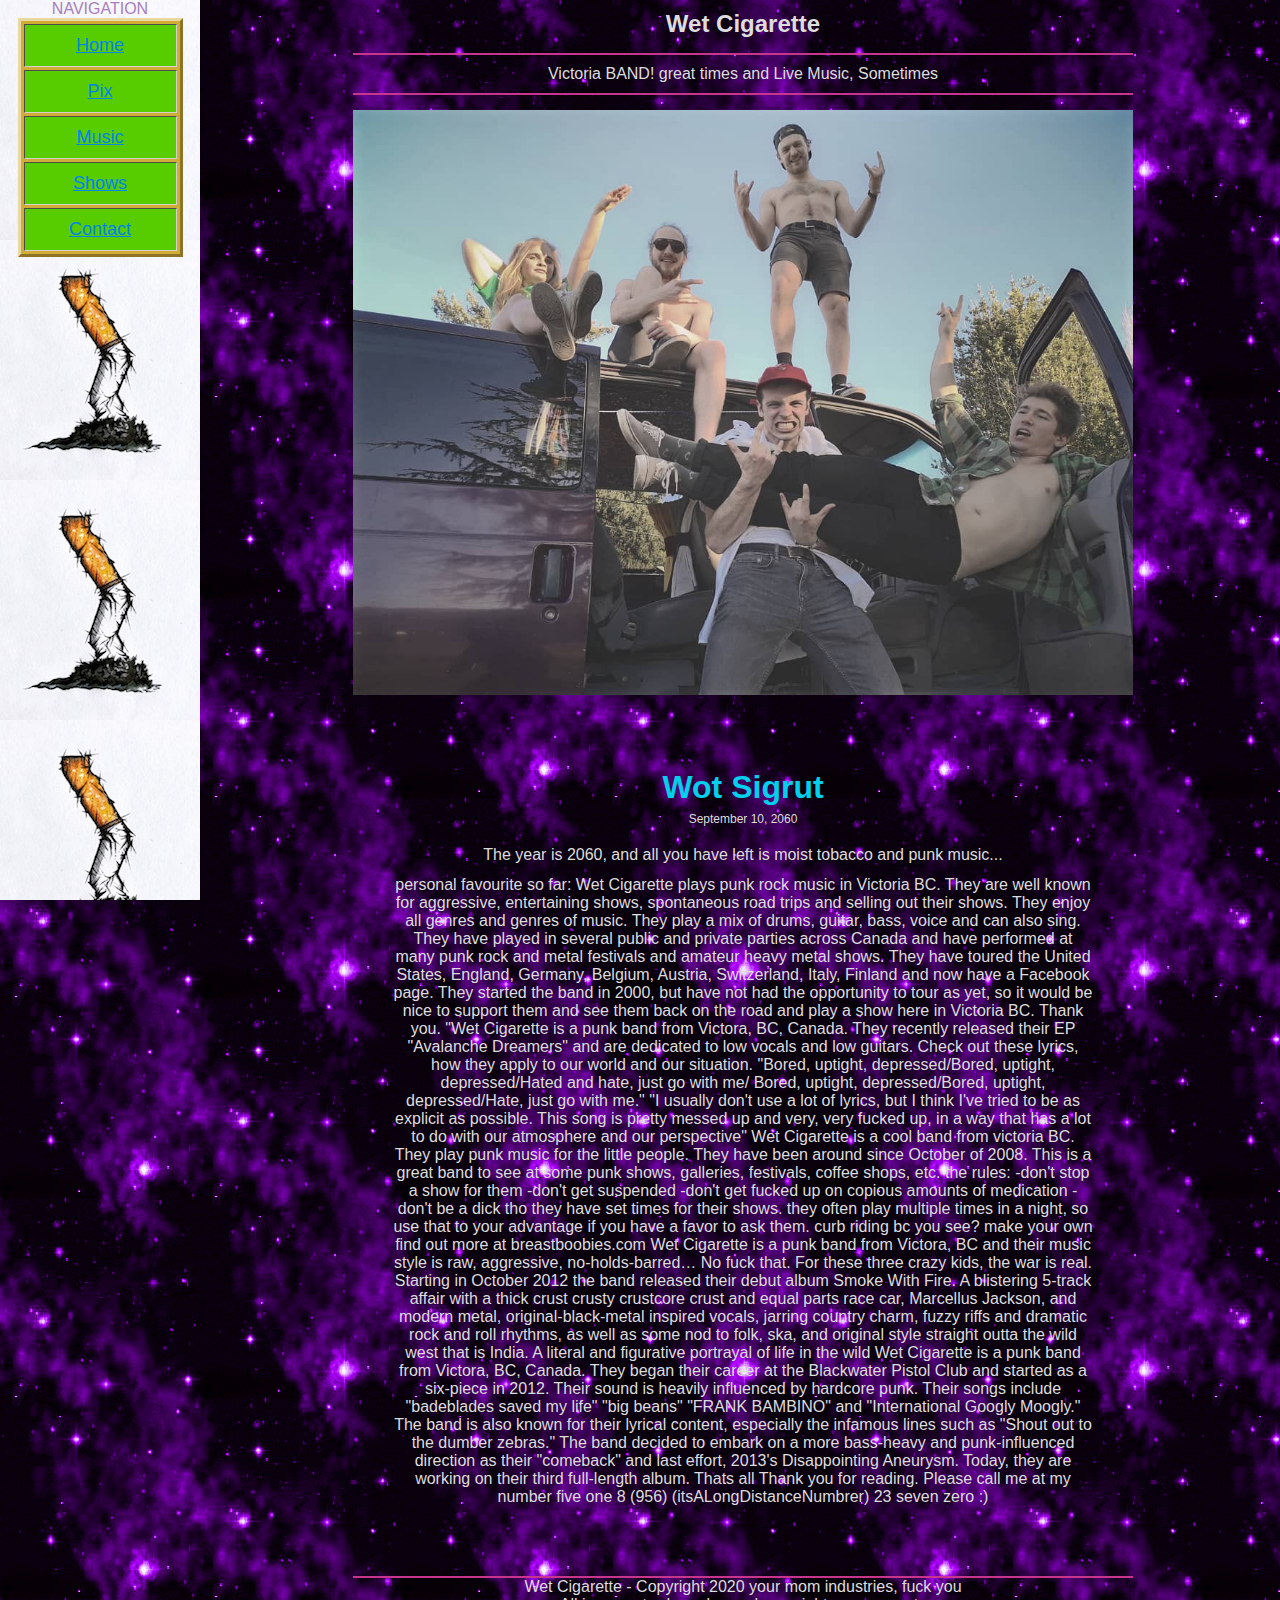
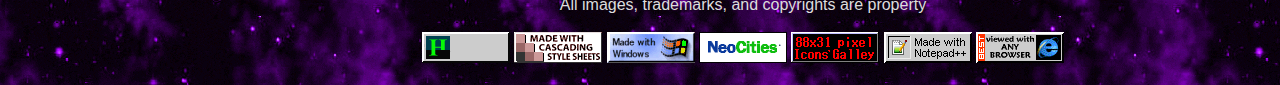
<file: index.htm>
<!DOCTYPE html>
<html>
	<head>
		<meta http-equiv="Content-Type" content="text/html; charset=UTF-8">
		<title>Wet Cigarette</title>
		<link rel="stylesheet" type="text/css" href="./files/wetcig.css" title="Wet Cigarette">
	</head>
	<body>
	<div class="page">

		<header>
			<h2>Wet Cigarette</h2>
		</header>

		<div class="main">
			<nav>
				<script type="text/javascript" src="./files/js-nav.js"></script>
			</nav>
			<div class="content">
				<div class="info">
					<p>Victoria BAND! great times and Live Music, Sometimes</p>
				</div>
				<img src="./files/pix/5.jpg" width=100% alt="Wet Cigarette!" title="Wet Cigarette!">
				<article class="post">
					<h1>Wot Sigrut</h1>
					<p class="date">September 10, 2060</p>
					<p>The year is 2060, and all you have left is moist tobacco and punk music...</p>
					<p>
						personal favourite so far: Wet Cigarette plays punk rock music in Victoria BC. They are well known for aggressive, entertaining shows, spontaneous road trips and selling out their shows. They enjoy all genres and genres of music. They play a mix of drums, guitar, bass, voice and can also sing. They have played in several public and private parties across Canada and have performed at many punk rock and metal festivals and amateur heavy metal shows. They have toured the United States, England, Germany, Belgium, Austria, Switzerland, Italy, Finland and now have a Facebook page. They started the band in 2000, but have not had the opportunity to tour as yet, so it would be nice to support them and see them back on the road and play a show here in Victoria BC. Thank you.

						"Wet Cigarette is a punk band from Victora, BC, Canada. They recently released their EP "Avalanche Dreamers" and are dedicated to low vocals and low guitars. Check out these lyrics, how they apply to our world and our situation. "Bored, uptight, depressed/Bored, uptight, depressed/Hated and hate, just go with me/ Bored, uptight, depressed/Bored, uptight, depressed/Hate, just go with me."


						"I usually don't use a lot of lyrics, but I think I've tried to be as explicit as possible. This song is pretty messed up and very, very fucked up, in a way that has a lot to do with our atmosphere and our perspective"


						Wet Cigarette is a cool band from victoria BC. They play punk music for the little people. They have been around since October of 2008. This is a great band to see at some punk shows, galleries, festivals, coffee shops, etc.


						the rules:

						-don't stop a show for them

						-don't get suspended

						-don't get fucked up on copious amounts of medication

						-don't be a dick


						tho they have set times for their shows. they often play multiple times in a night, so use that to your advantage if you have a favor to ask them.


						curb riding bc you see? make your own


						find out more at

						breastboobies.com


						Wet Cigarette is a punk band from Victora, BC and their music style is raw, aggressive, no-holds-barred… No fuck that. For these three crazy kids, the war is real.

						Starting in October 2012 the band released their debut album Smoke With Fire. A blistering 5-track affair with a thick crust crusty crustcore crust and equal parts race car, Marcellus Jackson, and modern metal, original-black-metal inspired vocals, jarring country charm, fuzzy riffs and dramatic rock and roll rhythms, as well as some nod to folk, ska, and original style straight outta the wild west that is India. A literal and figurative portrayal of life in the wild

						
						Wet Cigarette is a punk band from Victora, BC, Canada. They began their career at the Blackwater Pistol Club and started as a six-piece in 2012. Their sound is heavily influenced by hardcore punk. Their songs include "badeblades saved my life" "big beans" "FRANK BAMBINO" and "International Googly Moogly." The band is also known for their lyrical content, especially the infamous lines such as "Shout out to the dumber zebras." The band decided to embark on a more bass-heavy and punk-influenced direction as their "comeback" and last effort, 2013's Disappointing Aneurysm. Today, they are working on their third full-length album.

						Thats all

						Thank you for reading. Please call me at my number five one 8 (956) (itsALongDistanceNumbrer) 23 seven zero :)



					</p>
				</article>
			</div>
		</div>
			<footer>
				<script type="text/javascript" src="./files/js-footer.js"></script>
				<img src="./files/html.gif" alt="[Learn HTML now!]" title="Learn HTML Now!">
				<img src="./files/css.gif" alt="[Made with Cascading Style Sheets]" title="Made with Cascading Style Sheets">
				<img src="./files/windowsbutton.gif" alt="[Made with Windows]" title="Made with Windows">
				<img src="./files/neocities.gif" alt="[Hosted by NeoCities. Get your own free website today!]" title="Hosted by NeoCities. Get your own free website today!">
				<img src="./files/icongallery.gif" alt="[88x31 Pixel Icon Gallery]" title="88x31 Pixel Icon Gallery">
				<img src="./files/notepadpp.gif" alt="[Made with Notepad++]" title="Made with Notepad++">
				<img src="./files/anybrowser2.gif" alt="[Best Viewed with Any Browser]" title="Best Viewed with Any Browser"><br><br>
			</footer>
		</div>
	</body>
</html>
</file>
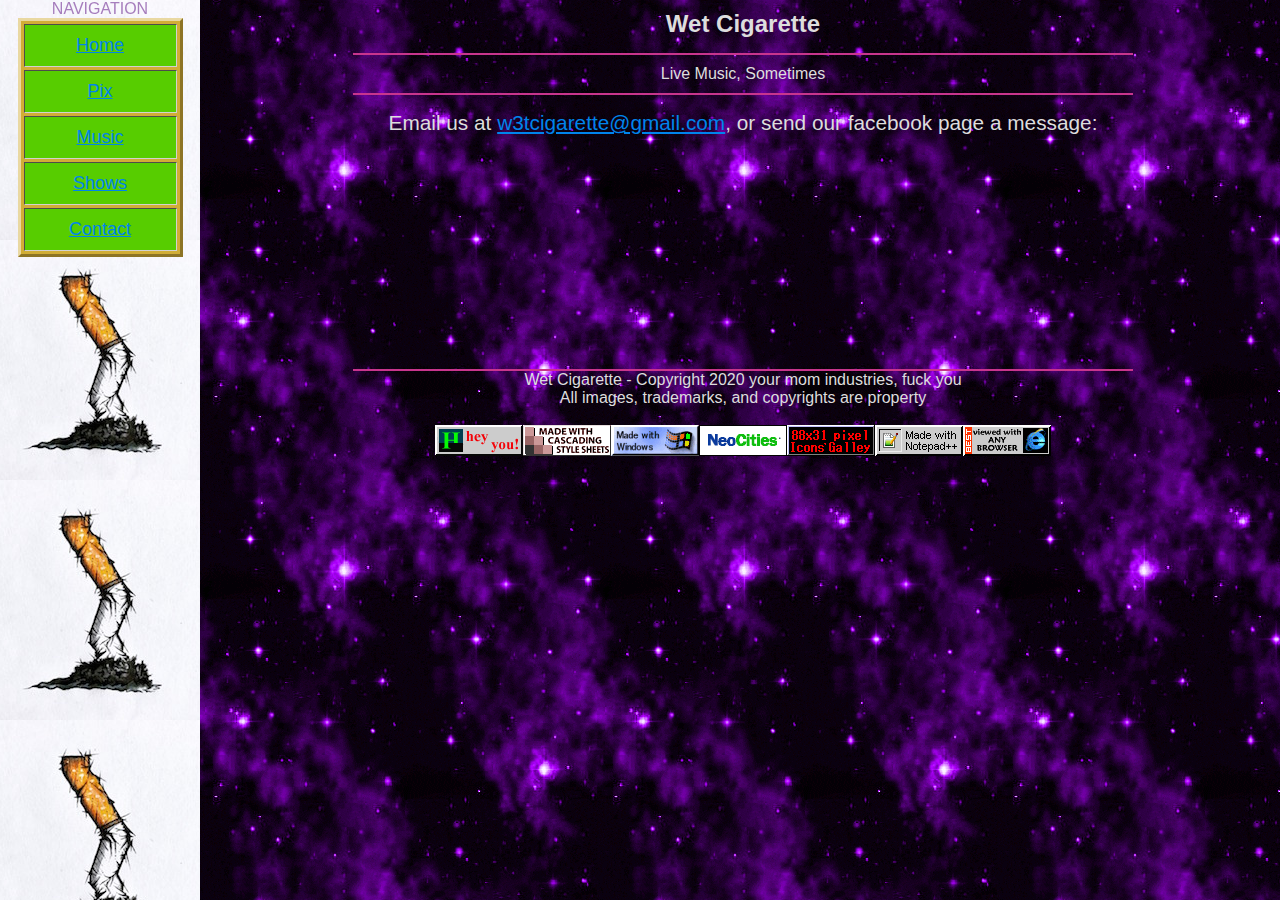
<file: contact.htm>
<!DOCTYPE html>
<html>
	<head>
		<meta http-equiv="Content-Type" content="text/html; charset=UTF-8">
		<title>Wet Cigarette</title>
		<link rel="stylesheet" type="text/css" href="./files/wetcig.css" title="Wet Cigarette">

	</head>
	<body>
		<div class="page">
			<header>
				<h2>Wet Cigarette</h2>
			</header>
			<div class="main">
				<nav>
					<script type="text/javascript" src="./files/js-nav.js"></script>
				</nav>
				<div class="content">
					<div class="info">
						<p>Live Music, Sometimes</p>
					</div>
					<p><em>Email us at <a href="mailto:w3tcigarette@gmail.com">w3tcigarette@gmail.com</a>, or send our facebook page a message:</em></p>
					<iframe src="https://www.facebook.com/plugins/page.php?href=https%3A%2F%2Fwww.facebook.com%2Fwetcigarette%2F&tabs=contact&width=500&height=214&small_header=false&adapt_container_width=true&hide_cover=false&show_facepile=true&appId" width="500" height="214" style="border:none;overflow:hidden" scrolling="no" frameborder="0" allowTransparency="true" allow="encrypted-media"></iframe>
				</div>
			</div>
			<footer>
				<script type="text/javascript" src="./files/js-footer.js"></script><a href="http://homeandlearn.co.uk/WD/WebDesign.html"><img src="./files/html.gif" alt="[Learn HTML now!]" title="Learn HTML Now!"></a><a href="http://jigsaw.w3.org/css-validator/check/referer"><img src="./files/css.gif" alt="[Made with Cascading Style Sheets]" title="Made with Cascading Style Sheets"></a><img src="./files/windowsbutton.gif" alt="[Made with Windows]" title="Made with Windows"><a href="https://www.neocities.org/"><img src="./files/neocities.gif" alt="[Hosted by NeoCities. Get your own free website today!]" title="Hosted by NeoCities. Get your own free website today!"></a><a href="https://anlucas.neocities.org/88x31Buttons.html"><img src="./files/icongallery.gif" alt="[88x31 Pixel Icon Gallery]" title="88x31 Pixel Icon Gallery"></a><a href="http://notepad-plus-plus.org/"><img src="./files/notepadpp.gif" alt="[Made with Notepad++]" title="Made with Notepad++"></a><a href="http://www.anybrowser.org/campaign/"><img src="./files/anybrowser2.gif" alt="[Best Viewed with Any Browser]" title="Best Viewed with Any Browser"></a><!--<br><br>
			</footer>
		</div>
  </body>
</html>
</file>
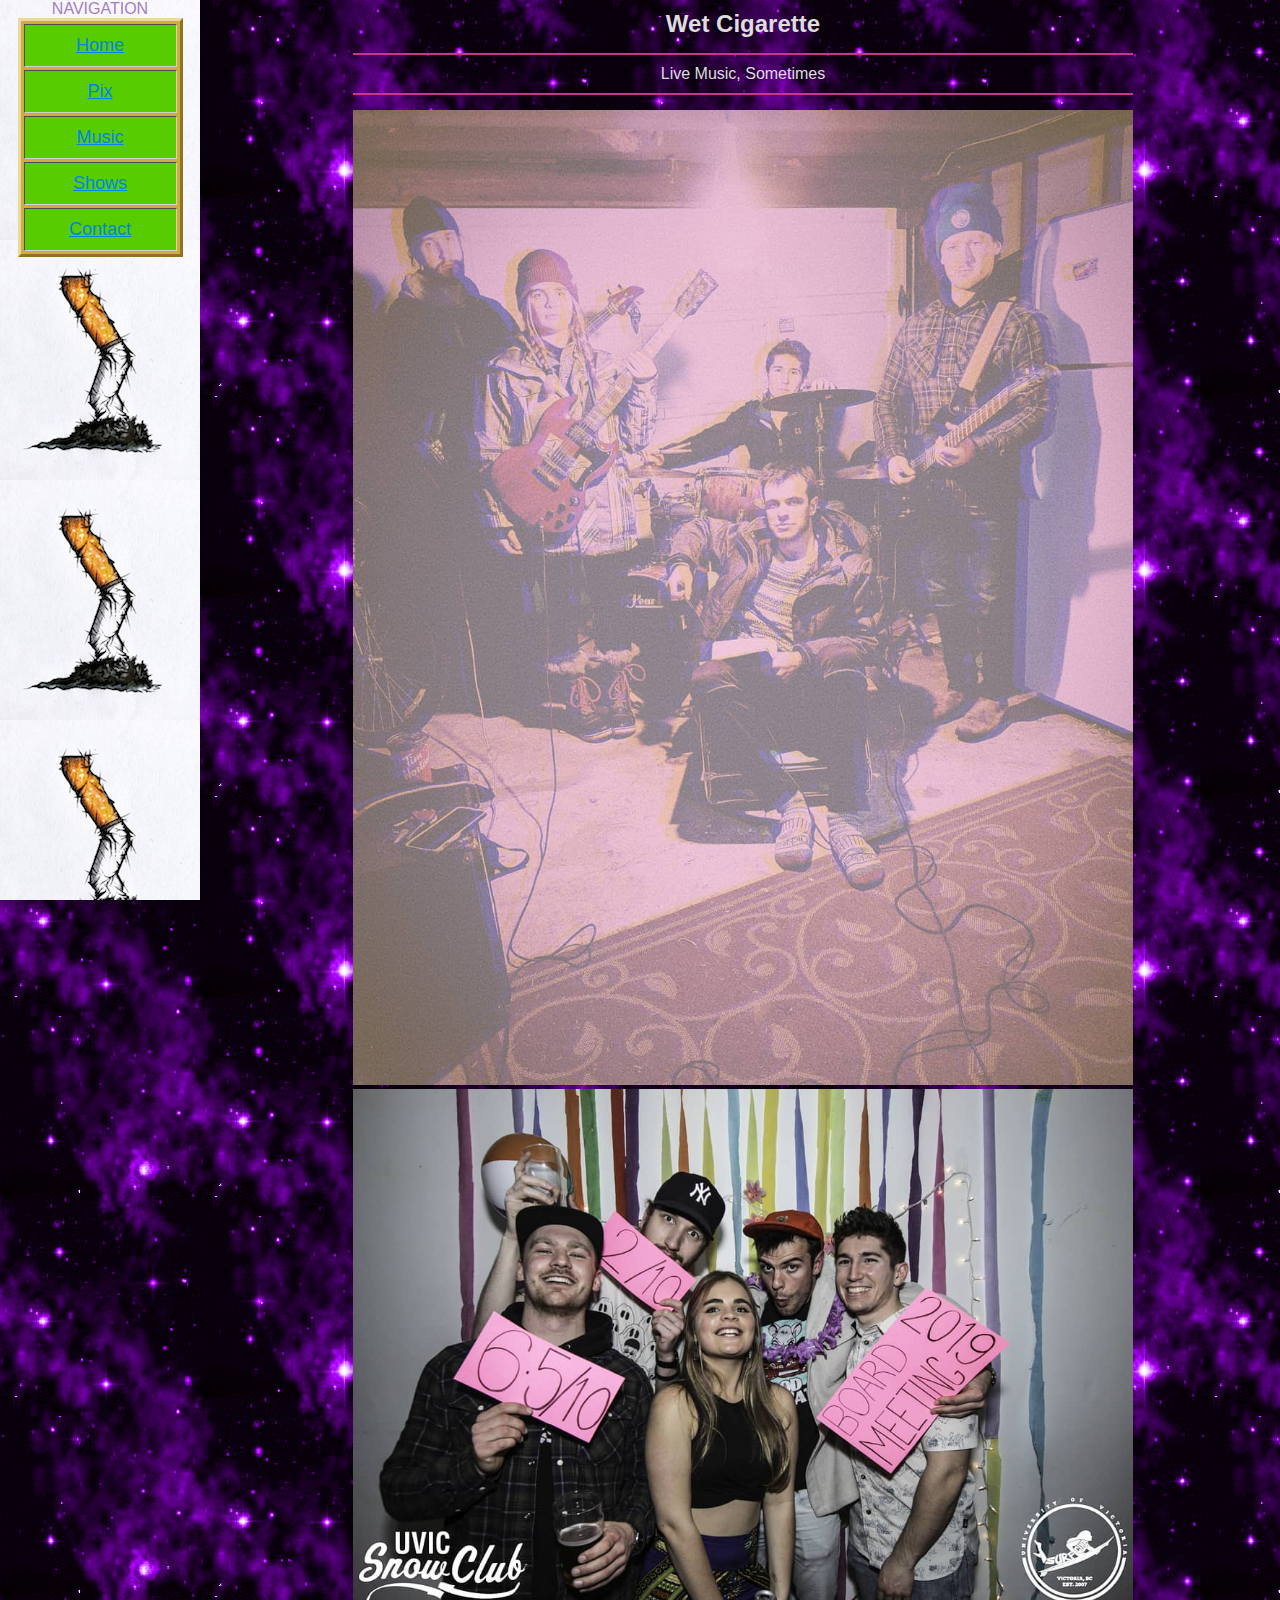
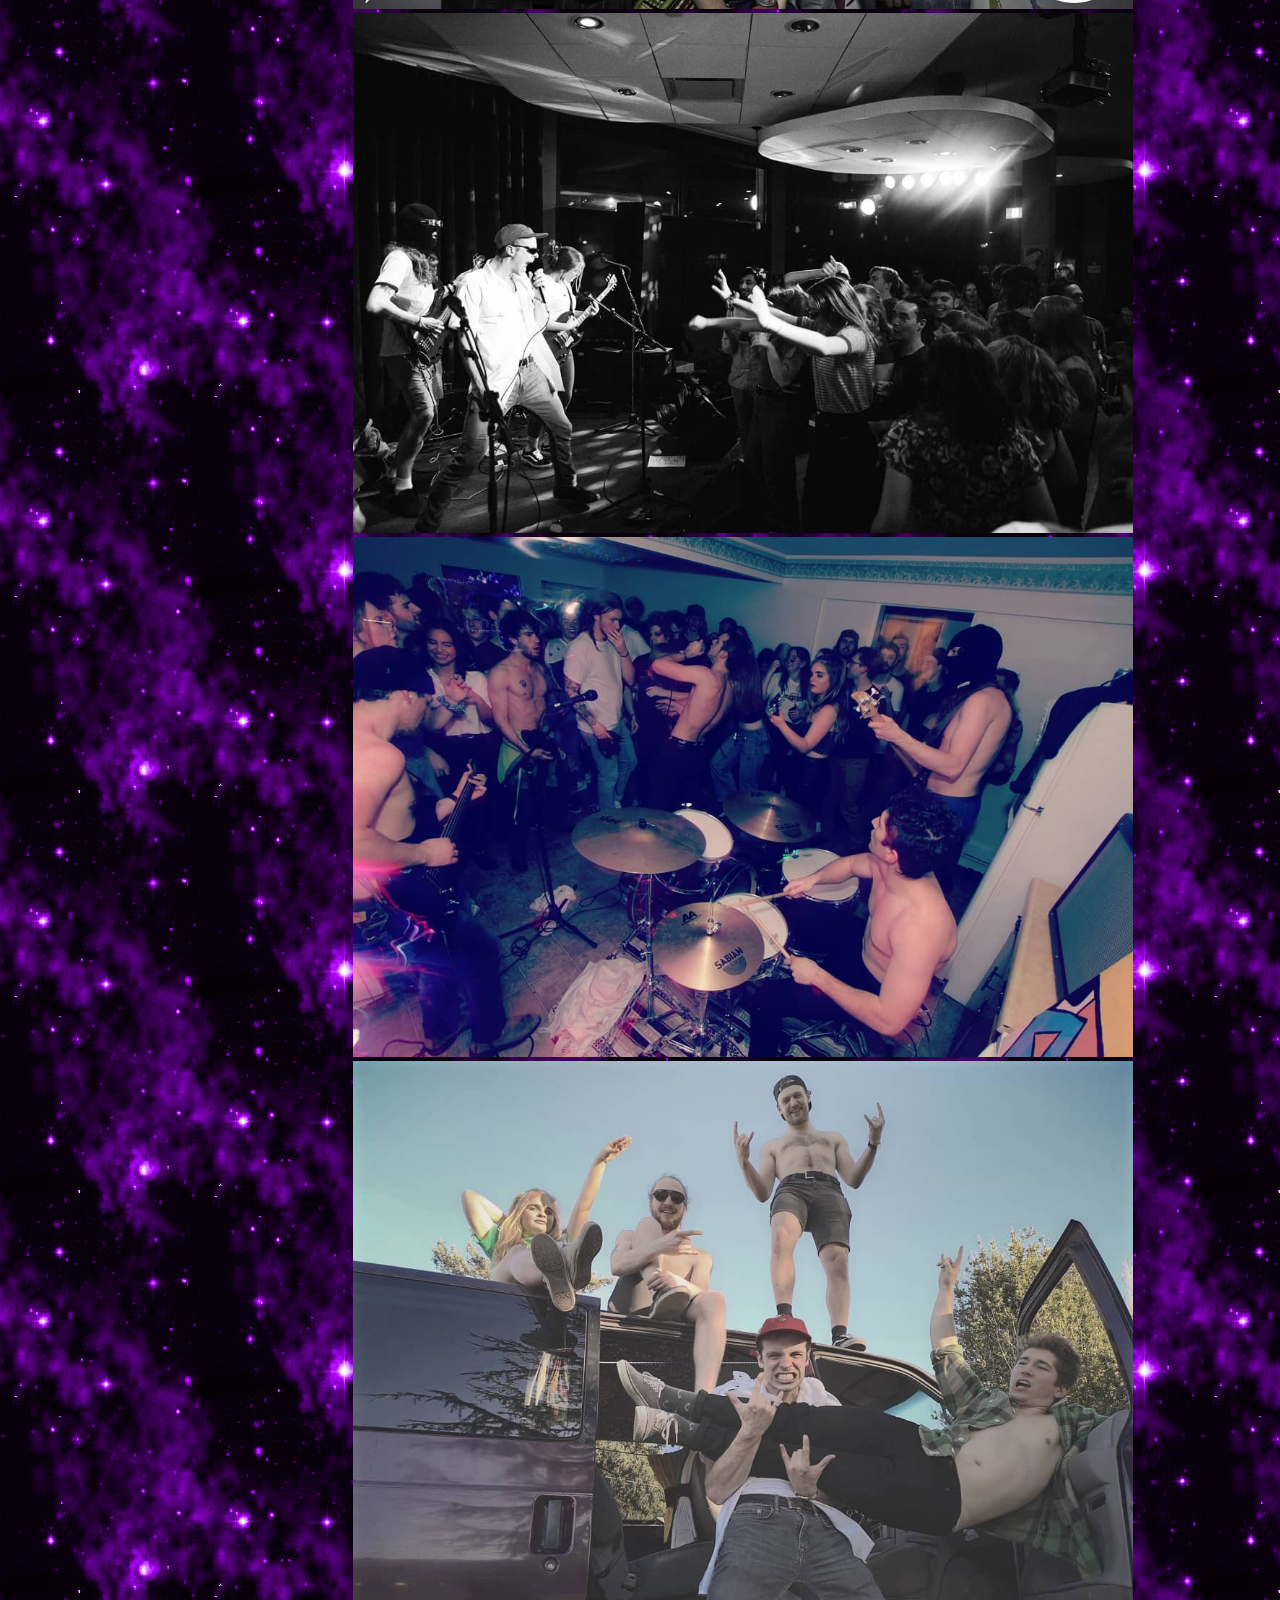
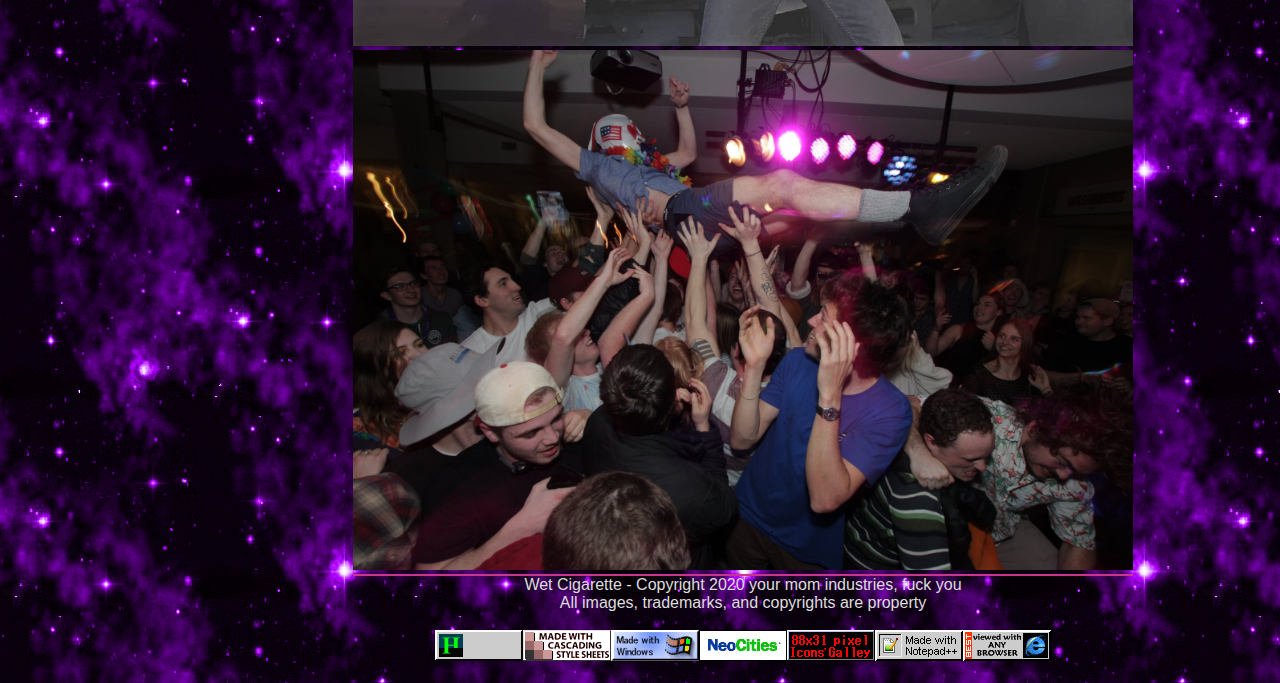
<file: gallery.htm>
<!DOCTYPE html>
<html>

	<head>
		<meta http-equiv="Content-Type" content="text/html; charset=UTF-8">
		<title>Wet Cigarette</title>
		<link rel="stylesheet" type="text/css" href="./files/wetcig.css" title="Wet Cigarette">
	</head>

	<body>
		<div class="page">
			<header>
				<h2>Wet Cigarette</h2>
			</header>
			<div class="main">
				<nav>
					<script type="text/javascript" src="./files/js-nav.js"></script>
				</nav>
				<div class="content">
					<div class="info">
						<p>Live Music, Sometimes</p>
					</div>
					<img src="./files/pix/1.jpg" width=100% alt="Wet Cigarette!" title="Wet Cigarette!">
					<img src="./files/pix/2.jpg" width=100% alt="Wet Cigarette!" title="Wet Cigarette!">
					<img src="./files/pix/3.jpg" width=100% alt="Wet Cigarette!" title="Wet Cigarette!">
					<img src="./files/pix/4.jpg" width=100% alt="Wet Cigarette!" title="Wet Cigarette!">
					<img src="./files/pix/5.jpg" width=100% alt="Wet Cigarette!" title="Wet Cigarette!">
					<img src="./files/pix/6.jpg" width=100% alt="Wet Cigarette!" title="Wet Cigarette!">
				</div>
			</div>
			<footer>
				<script type="text/javascript" src="./files/js-footer.js"></script><a href="http://homeandlearn.co.uk/WD/WebDesign.html"><img src="./files/html.gif" alt="[Learn HTML now!]" title="Learn HTML Now!"></a><a
					href="http://jigsaw.w3.org/css-validator/check/referer"><img src="./files/css.gif" alt="[Made with Cascading Style Sheets]" title="Made with Cascading Style Sheets"></a><img src="./files/windowsbutton.gif" alt="[Made with Windows]"
					title="Made with Windows"><a href="https://www.neocities.org/"><img src="./files/neocities.gif" alt="[Hosted by NeoCities. Get your own free website today!]" title="Hosted by NeoCities. Get your own free website today!"></a><a
					href="https://anlucas.neocities.org/88x31Buttons.html"><img src="./files/icongallery.gif" alt="[88x31 Pixel Icon Gallery]" title="88x31 Pixel Icon Gallery"></a><a href="http://notepad-plus-plus.org/"><img src="./files/notepadpp.gif"
						alt="[Made with Notepad++]" title="Made with Notepad++"></a><a href="http://www.anybrowser.org/campaign/"><img src="./files/anybrowser2.gif" alt="[Best Viewed with Any Browser]" title="Best Viewed with Any Browser"></a>
				<br><br>
			</footer>
		</div>
	</body>
</html>
</file>
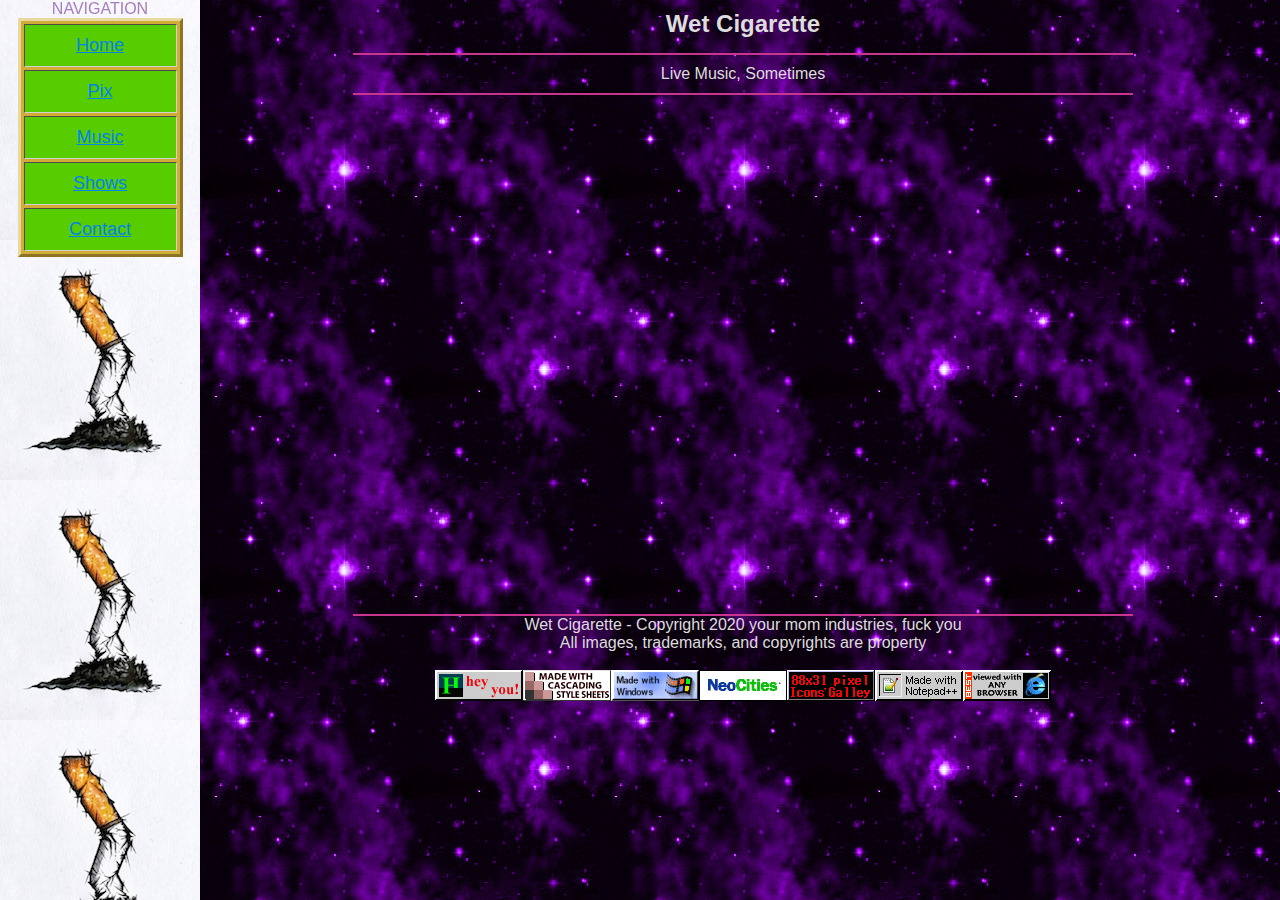
<file: shows.htm>
<!DOCTYPE html>
<html>

	<head>
		<meta http-equiv="Content-Type" content="text/html; charset=UTF-8">
		<title>Wet Cigarette</title>
		<link rel="stylesheet" type="text/css" href="./files/wetcig.css" title="Wet Cigarette">

	</head>

	<body>
		<div class="page">
			<header>
				<h2>Wet Cigarette</h2>
			</header>
			<div class="main">
				<nav>
					<script type="text/javascript" src="./files/js-nav.js"></script>
				</nav>
				<div class="content">
					<div class="info">
						<p>Live Music, Sometimes</p>
					</div>
					<iframe src="https://www.facebook.com/plugins/page.php?href=https%3A%2F%2Fwww.facebook.com%2Fwetcigarette%2F&tabs=events&width=500&height=500&small_header=false&adapt_container_width=true&hide_cover=false&show_facepile=true&appId" width="500" height="500" style="border:none;overflow:hidden" scrolling="no" frameborder="0" allowTransparency="true" allow="encrypted-media"></iframe>
				</div>
			</div>
			<footer>
				<script type="text/javascript" src="./files/js-footer.js"></script><a href="http://homeandlearn.co.uk/WD/WebDesign.html"><img src="./files/html.gif" alt="[Learn HTML now!]" title="Learn HTML Now!"></a><a
					href="http://jigsaw.w3.org/css-validator/check/referer"><img src="./files/css.gif" alt="[Made with Cascading Style Sheets]" title="Made with Cascading Style Sheets"></a><img src="./files/windowsbutton.gif" alt="[Made with Windows]"
					title="Made with Windows"><a href="https://www.neocities.org/"><img src="./files/neocities.gif" alt="[Hosted by NeoCities. Get your own free website today!]" title="Hosted by NeoCities. Get your own free website today!"></a><a
					href="https://anlucas.neocities.org/88x31Buttons.html"><img src="./files/icongallery.gif" alt="[88x31 Pixel Icon Gallery]" title="88x31 Pixel Icon Gallery"></a><a href="http://notepad-plus-plus.org/"><img src="./files/notepadpp.gif"
						alt="[Made with Notepad++]" title="Made with Notepad++"></a><a href="http://www.anybrowser.org/campaign/"><img src="./files/anybrowser2.gif" alt="[Best Viewed with Any Browser]" title="Best Viewed with Any Browser"></a>
				<br><br>
			</footer>
		</div>
	</body>

</html>
</file>
<file: files/wetcig.css>
/* Wat Cigret theme */

@font-face {
	font-family:'Comic Relief';
	font-style:normal;
	font-weight:400;
	src:url(//lilyblossom.neocities.org/comicrelief.woff) format('woff');
}

/* Apply a natural box layout model to all elements */
*, *:before, *:after {
	-moz-box-sizing:border-box;
	-webkit-box-sizing:border-box;
	box-sizing:border-box;
}

a {
	color:#0084EC;
}

/* Page Settings */
html {
	height:100%;
	width:100%;
}


body {
	height:100%;
	width:100%;
	padding:0;
	margin:0;
	background-image:url('img/background.gif');
	background-position:206px 0px;
	font-family:"Comic Sans MS", "Comic Sans", "Comic Relief", sans-serif;
	font-size:16px;
	color:#DDDDDD;
}


.page {
	display:table;
	width:100%;
	height:100%;
	padding:0px 0px 0px 206px;
	margin:auto;
	text-align:center;
}


img {
	display:inline;
}
a img {
	border-style:none;
}


/* Ad Rotator */
.rotator {
	display:block;
	margin:5px auto;
}


/* Site Header */
header {
	display:block;
	padding:0px;
	margin:10px auto 15px auto;
	width:700px;
	text-align:center;
}
header a {
	border:2px solid #C8358D;
	background:url('img/logo.png') 0px 0px no-repeat;
	text-decoration:none;
	display:table;
	margin:0px;
	padding:0px;
	width:100%;
	height:100px;
}
header h1 {
	display:table-cell;
	vertical-align:middle;
	color:#0084EC;
	font-size:48px;
	margin:0px;
	padding:0px;
}
header h2 {
	v
	font-size:36px;
	margin:6px;
	padding:0px;
}


/* Main section of page, under logo and above footer */
.main {
	width:800px;
	max-width:800px;
	overflow:hidden;
	padding:0;
	margin:auto;
}


/* Fake Navigation Frame */
.main > nav {
	background-color:#626262;
	background:url('img/favicon.jpg') top center repeat-y;
	display:block;
	overflow:auto;
	z-index:1000;
	width:200px;
	height:100%;
	padding:0;
	margin:0;
	position:fixed;
	top:0;
	left:0;
	text-align:center;
}
.main > nav:before {
	content:"";
	display:block;
	width:6px;
	height:100%;
	position:fixed;
	top:0px;
	left:200px;
	cursor:auto;
}
.main > nav:after {
	display:block;
	margin-top:5px;
}
.main > nav h2 {
	color:#A67EBD;
	text-transform:uppercase;
	font-weight:normal;
	font-size:16px;
	margin:0;
}
.main > nav img {
	margin:5px;
}
.main > nav ul {
	display:block;
	list-style-type:none;
	border-top:3px solid #E9D8A2;
	border-left:3px solid #E9D8A2;
	border-right:3px solid #8D7425;
	border-bottom:3px solid #8D7425;
	background-color:#D1AD36;
	width:165px;
	margin:auto;
	padding:0px 3px;
	position:relative;
}
.main > nav ul li {
	display:block;
	width:100%;
	margin:3px 0px;
	padding:0;
	border-top:1px solid #4C4C4C;
	border-left:1px solid #4C4C4C;
	border-right:1px solid #D2D2D2;
	border-bottom:1px solid #D2D2D2;
	background-color:#57CD00;
}
.main > nav ul li a {
	display:block;
	padding:10px 3px;
	text-align:center;
	font-size:18px;
	width:100%;
}
.main > nav .menu > p {
	display:block;
	margin:0;
	padding:0;
	border:0px;
	font-size:16px;
	color:#000000;
}
.main > nav .menu > p:after {
	content:":";
}
.main > nav ul ul {
	display:block;
	width:100%;
	margin:0;
	padding:0;
	list-style-type:none;
	border:0px;
	position:relative;
}
.main > nav ul ul li {
	display:block;
	width:100%;
	margin:0;
	padding:2px 0px;
	border:0;
}
.main > nav ul ul li a {
	display:block;
	margin:0;
	padding:0;
	width:100%;
	border:0px;
	font-size:14px;
}


/* Enlarged Text*/
em {
	font-weight:inherit;
	font-style:inherit;
	text-decoration:inherit;
	font-size:130%;
}

/* Blinking Text */
strong {
	font-weight:inherit;
	font-style:inherit;
	text-decoration:inherit;
	animation:blink 1s step-end infinite;
}
@keyframes blink {
	0% {opacity:1;}
	50% {opacity:0;}
}

/* Marquee (Beta) */
.marquee {
	width:800px;
	margin:auto;
	position:relative;
	overflow:hidden;
	background:#DDDDDD;
}
.marquee p {
	/* width:200%; */
	display:inline;
	padding:0px;
	margin:0px;
	position:relative;
	animation:marquee 10s linear infinite;
}
@keyframes marquee {
	0% {left:100%;}
	100% {left:-100%;}
}

/* Papyrus font */
.mystery {
	font-family: Papyrus, "Book Antiqua", Palatino, serif;
}


/* Separate Information Box */
.info {
	border-bottom:2px solid #C8358D;
	margin:0px auto 15px auto;
	padding:10px;
	display:table;
	width:100%;
	position:relative;
}
.info p {
	margin:0px;
}



/* Main Content Box */
.content {
	margin:0px auto;
	padding:0px;
	width:780px;
	border-top:2px solid #C8358D;
	border-bottom:2px solid #C8358D;
}
article {
	/* nil */
}
article p {
	margin:0px 0px 12px 0px;
}
article p:last-child {
	margin-bottom:0px;
}
article ul, article ol {
	width:80%;
	margin:0px auto 12px auto;
	text-align:left;
	font-size:14px;
}
article ul ul, article ul ol, article ol ul, article ol ol {
	width:100%;
}


/* Generic Page */
.generic {
	margin:20px auto;
	padding:0px;
	display:table;
	width:90%;
	position:relative;
}
.generic h1 {
	color:#000000;
	font-size:24px;
	margin:0px 0px 10px 0px;
}

/* Homepage Post Specific */
.post {
	margin:70px auto 70px auto;
	padding:0px;
	display:table;
	width:90%;
	position:relative;
}
.post:before {
	content:"";
	display:block;
	position:absolute;
	width:100%;
	height:70px;
	top:-70px;
}
article.last:after, .post:last-child:after {
	content:"";
	display:block;
	position:absolute;
	width:100%;
	height:70px;
	bottom:-70px;
}
.post h1 {
	color:#00D0EC;
	font-size:32px;
	margin:0px 0px 6px;
}
.post .date {
	margin:0px 0px 20px 0px;
	font-size:12px;
}
.post .sig {
	display:none;
}

/* Data page table layout */
.data {
	background-color:#FFFFFF;
	border-top:1px solid #D2D2D2;
	border-left:1px solid #D2D2D2;
	border-right:1px solid #4C4C4C;
	border-bottom:1px solid #4C4C4C;
	border-collapse:separate;
	border-spacing:2px;
	text-align:left;
	margin:20px auto;
	padding:1px;
	width:760px;
	display:block;
	position:relative;
}
.data h1 {
	position:absolute;
	left:160px;
	font-size:24px;
	color:#000000;
	margin:0px;
	padding:0px;
}
.data p {
	border-top:1px solid #4C4C4C;
	border-left:1px solid #4C4C4C;
	border-right:1px solid #D2D2D2;
	border-bottom:1px solid #D2D2D2;
	margin:0px;
	padding:35px 5px 5px 5px;
	width:602px;
	display:table-cell;
	text-align:left;
	vertical-align:middle;
}
.data > figure {
	border-top:1px solid #4C4C4C;
	border-left:1px solid #4C4C4C;
	border-right:1px solid #D2D2D2;
	border-bottom:1px solid #D2D2D2;
	margin-right:2px;
	padding:2px;
	width:150px;
	min-width:150px;
	display:table-cell;
	text-align:center;
	vertical-align:middle;
	font-size:14px;
}
.data .imgcl img, .data > figure.left img {
	max-width:144px;
	max-height:146px;
}
.data .imgcr img, .data > figure.right img {
	max-width:144px;
	max-height:146px;
}

/* Gallery page table layout */
.gallery {
	margin:0px auto;
	padding:0px;
	display:table;
	width:100%;
	position:relative;
}
.gallery h1 {
	color:#A67EBD;
	font-size:40px;
	width:100%;
	padding:0px;
	margin:0px;
	clear:both;
	display:block;
}
.gallery h1:before {
	content:"~~ ";
}
.gallery h1:after {
	content:" ~~";
}
.gallery figure {
	background-color:#FFFFFF;
	border-top:1px solid #D2D2D2;
	border-left:1px solid #D2D2D2;
	border-right:1px solid #4C4C4C;
	border-bottom:1px solid #4C4C4C;
	width:240px;
	overflow:hidden;
	padding:3px;
	margin:20px 5px;
	display:inline-block;
	vertical-align:top;
}
.gallery figure img {
	max-width:226px;
	max-height:226px;
}
.gallery figure > a, .gallery figcaption {
	border-top:1px solid #4C4C4C;
	border-left:1px solid #4C4C4C;
	border-right:1px solid #D2D2D2;
	border-bottom:1px solid #D2D2D2;
	display:block;
	width:100%;
	margin:0px 0px 3px 0px;
	padding:2px;
	font-size:14px;
}
.gallery figcaption:last-child {
	margin-bottom:0px;
}

/* Wikipedia-like Superscript Notes */
i.sup {
	font-family:sans-serif;
	font-size:9.93333px;
	line-height:9.93333px;
	color:rgb(6, 69, 173);
	vertical-align:super;
}
i.sup:before {
	color:#000000;
	font-style:normal;
	content:"[";
}
i.sup:after {
	color:#000000;
	font-style:normal;
	content:"]";
}


/* Quote Box */
blockquote {
	border-top:1px solid #4C4C4C;
	border-left:1px solid #4C4C4C;
	border-right:1px solid #D2D2D2;
	border-bottom:1px solid #D2D2D2;
	background-color:#EEF27C;
	text-align:center;
	font-size:14px;
	padding:2px;
	margin:12px auto;
	width:80%;
	display:table;
	position:relative;
}

/* Fake Table for Quote and Captioned Images */
blockquote:before, .post figure:before, .generic figure:before {
	content:"";
	z-index:-5;
	border-top:1px solid #E9D8A2;
	border-left:1px solid #E9D8A2;
	border-right:1px solid #8D7425;
	border-bottom:1px solid #8D7425;
	background-color:#D1AD36;
	position:absolute;
	top:-3px;
	right:-3px;
	bottom:-3px;
	left:-3px;
}

/* Captioned Image Boxes */
.post figure, .generic figure {
	border-top:1px solid #4C4C4C;
	border-left:1px solid #4C4C4C;
	border-right:1px solid #D2D2D2;
	border-bottom:1px solid #D2D2D2;
	background-color:#EEF27C;
	margin:6px;
	padding:2px;
	display:table;
	position:relative;
}
.post figure.thumb, .generic figure.thumb {
	width:160px;
}
.post figure.right, .generic figure.right, .post figure.imgcr, .generic figure.imgcr {
	float:right;
	clear:left;
	margin-left:10px;
}
.post figure.left, .generic figure.left, .post figure.imgcl, .generic figure.imgcl {
	float:left;
	clear:right;
	margin-right:10px;
}
.post figure.center, .generic figure.center, .post figure.imgcc, .generic figure.imgcc {
	clear:both;
	margin:16px auto;
}
.post figure img, .generic figure img {
	display:block;
	margin:0px auto;
}
.post figure.thumb img, .generic figure.thumb img {
	max-width:150px;
	max-height:150px;
}
.post figcaption, .generic figcaption {
	font-size:14px;
	text-align:center;
}
.links figure {
	width:650px;
	padding:5px;
	margin-bottom:30px !important; /* bah */
}
.links figcaption {
	margin-top:10px;
	font-size:16px;
}



/* Table Formatting */
table {
	border-collapse:separate;
	border-spacing:2px;
	border-top:1px solid #E9D8A2;
	border-left:1px solid #E9D8A2;
	border-right:1px solid #8D7425;
	border-bottom:1px solid #8D7425;
	background-color:#D1AD36;
	margin:auto;
	padding:0;
	width:90%;
}
td {
	border-top:1px solid #4C4C4C;
	border-left:1px solid #4C4C4C;
	border-right:1px solid #D2D2D2;
	border-bottom:1px solid #D2D2D2;
	background-color:#EEF27C;
	text-align:center;
	font-size:14px;
	padding:2px;
	vertical-align:top;
}
th {
	border-top:1px solid #4C4C4C;
	border-left:1px solid #4C4C4C;
	border-right:1px solid #D2D2D2;
	border-bottom:1px solid #D2D2D2;
	background-color:#D1AD36;
	color:#EEF27C;
	text-align:center;
	font-size:14px;
	font-weight:bold;
	padding:2px;
	vertical-align:top;
}


/* Extra Content */
.extrabar {
	margin:10px auto 0px auto;
	padding:0px 0px 10px 0px;
	width:780px;
	border-bottom:2px solid #C8358D;
}
.extrabar p {
	padding:0px;
	text-align:center;
}
.extrabar img {
	margin:2px;
	padding:0;
}
.extrabar nav {
	margin:0 auto;
	padding:5px;
	display:table;
}
.extrabar nav ul {
	list-style-type:none;
	margin:0;
	padding:0;
	display:inline;
	font-size:14px;
}
.extrabar nav > ul {
	display:block;
	list-style-type:none;
	border-top:3px solid #E9D8A2;
	border-left:3px solid #E9D8A2;
	border-right:3px solid #8D7425;
	border-bottom:3px solid #8D7425;
	background-color:#D1AD36;
	margin:0;
	padding:0px 3px;
}
.extrabar nav > ul > li {
	display:block;
	width:100%;
	margin:3px 0px;
	padding:2px 4px 4px 4px;
	border-top:1px solid #4C4C4C;
	border-left:1px solid #4C4C4C;
	border-right:1px solid #D2D2D2;
	border-bottom:1px solid #D2D2D2;
	background-color:#EEF27C;
}
.extrabar ul ul {
	display:block;
}
.extrabar ul ul li {
	display:inline;
	margin:0;
	padding:4px;
}
.extrabar nav > ul > li > a, .extrabar nav > ul > li > p {
	font-size:16px;
	margin:0;
	padding:0;
}
.extrabar nav li p:after {
	content:":";
}


/* Page Footer */
.foot {
	font-size:14px;
	width:800px;
	max-width:800px;
	overflow:hidden;
	padding:5px;
	margin:auto;
}


/* Generic Positioning Classes */
.right {
	float:right;
}
.left {
	float:left;
}
.center {
	text-align:center;
}
</file>
